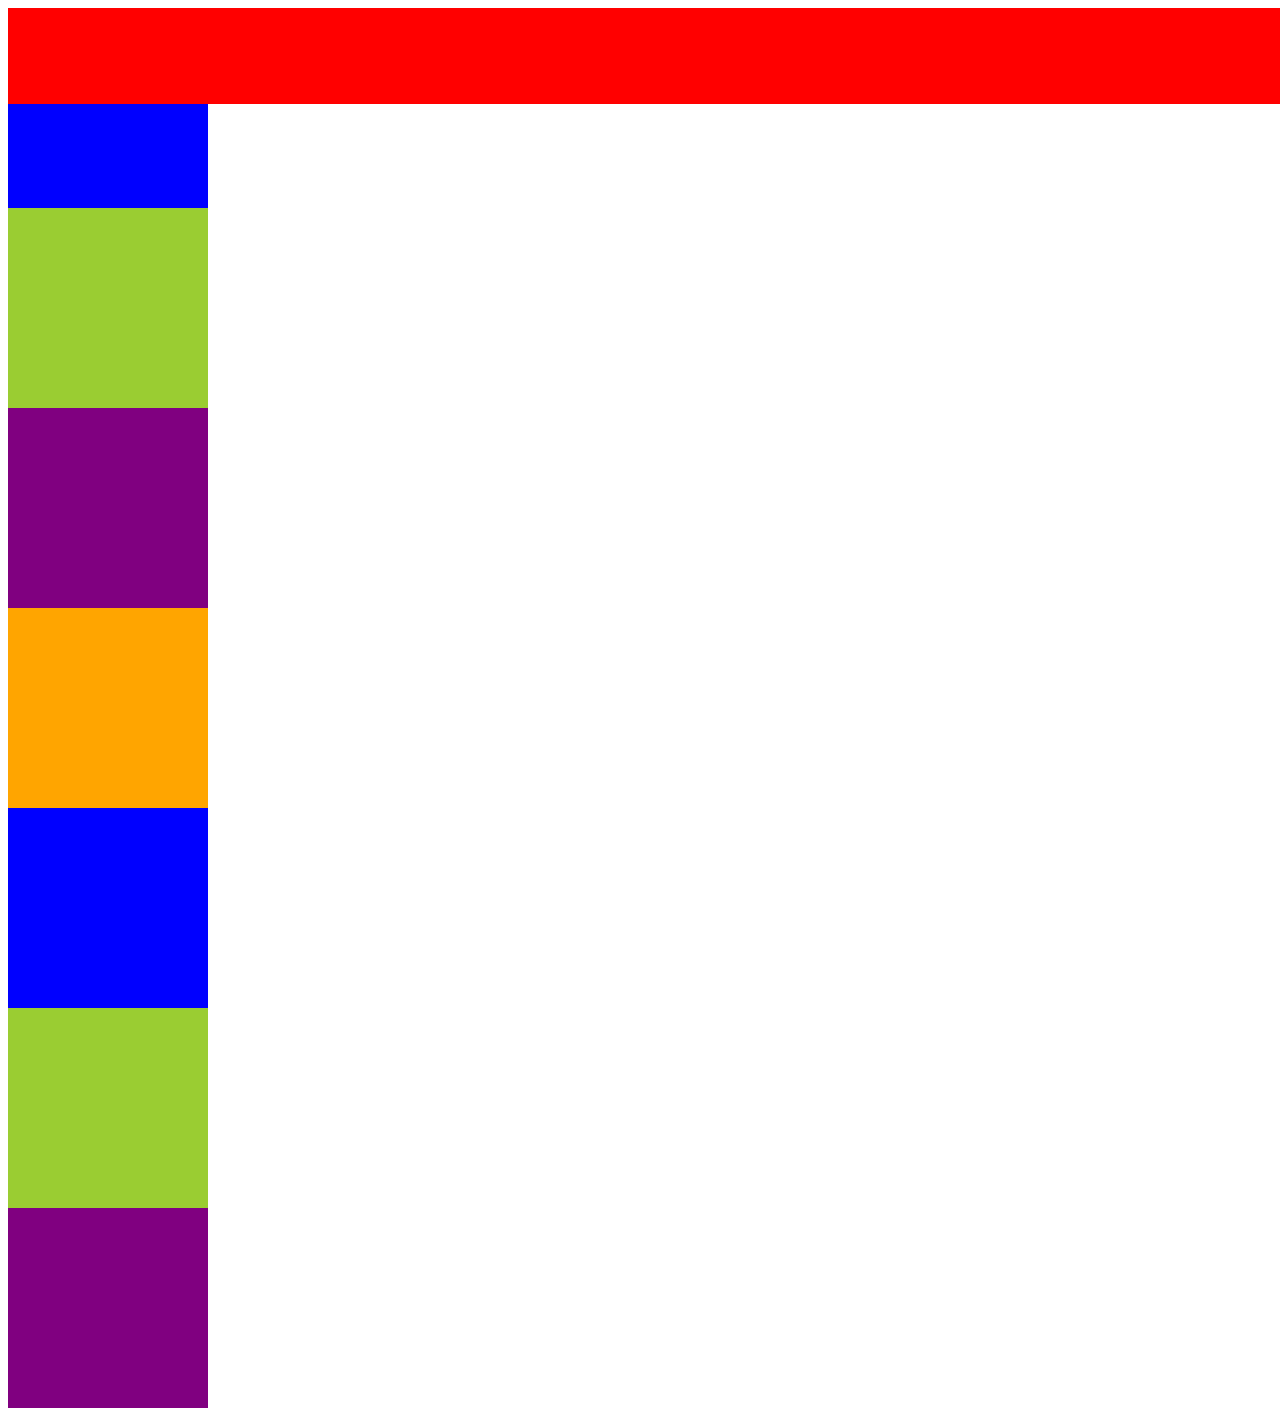
<file: index.html>
<!DOCTYPE html>
<html lang="en">
<head>
    <meta charset="UTF-8">
    <meta name="viewport" content="width=device-width, initial-scale=1.0">
    <title>Document</title>
    <link rel="stylesheet" href="style.css">
</head>
<body>
    <div id="div1"></div>
    <div id="div2"></div>
    <div id="div3"></div>
    <div id="div4"></div>
    <div id="div5"></div>
    <div id="div2"></div>
    <div id="div3"></div>
    <div id="div4"></div>
</body>
</html>
</file>
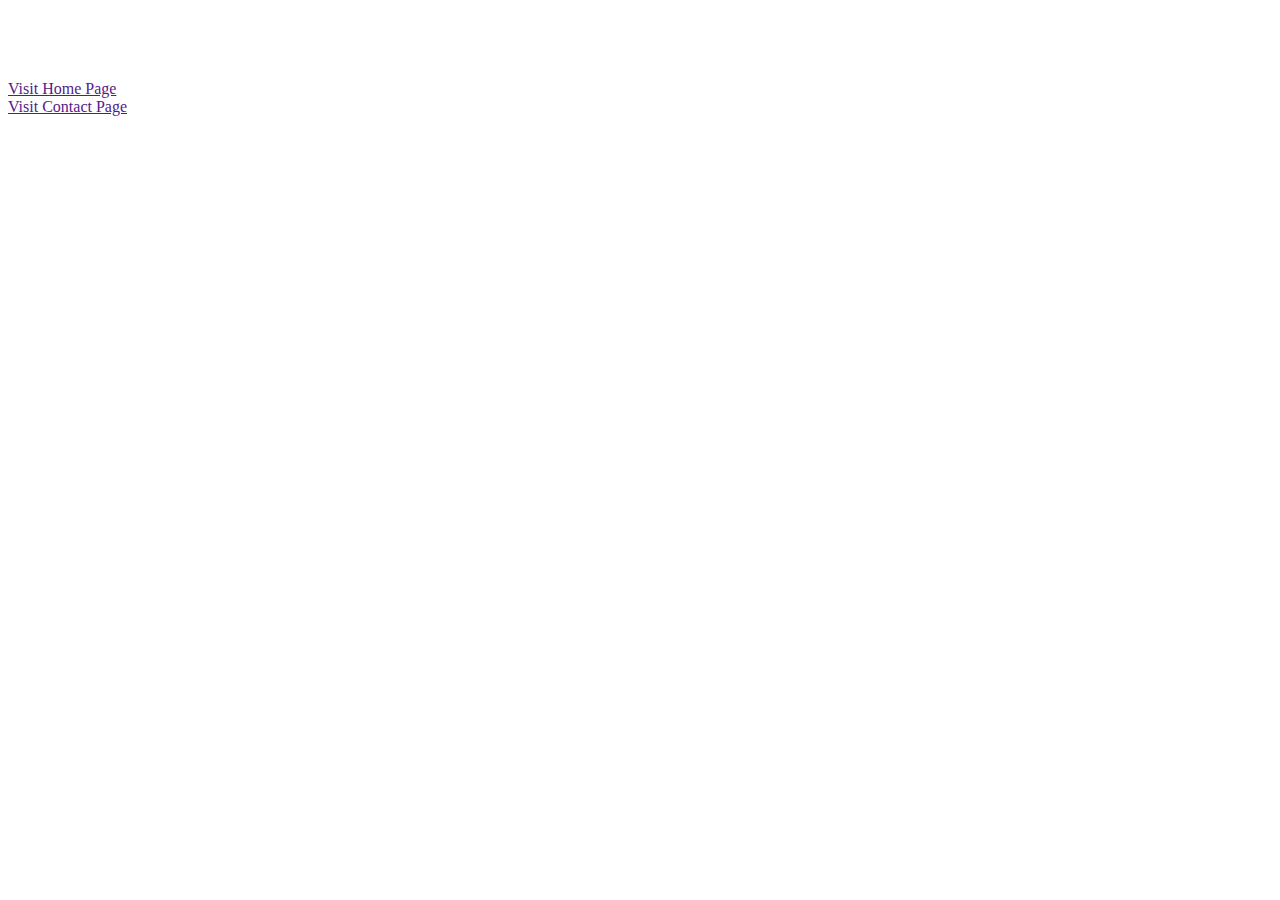
<file: demo.html>
<!DOCTYPE html>
<html lang="en">
<head>
    <meta charset="UTF-8">
    <meta name="viewport" content="width=device-width, initial-scale=1.0">
    <title>Demo</title>
    <style>
        a{
            display: inline-block;
        }
        h1{
            visibility: hidden;
        }
    </style>
</head>
<body>
    <h1>Welcome to CCA</h1>
    <a href="">Visit Home Page</a><br>
    <a href="">Visit Contact Page</a>
</body>
</html>
</file>
<file: style.css>
#div1{
    width: 300rem;
    height: 6rem;
    background-color: red;
    position: fixed;
    margin-left: 400p;
}
#div2{
    width: 12.5rem;
    height: 12.5rem;
    background-color: blue;
}
#div3{
    width: 12.5rem;
    height: 12.5rem;
    background-color: yellowgreen;
}
#div4{
    width: 12.5rem;
    height: 12.5rem;
    background-color: purple;
}
#div5{
    width: 12.5rem;
    height: 12.5rem;
    background-color: orange;
}
</file>
